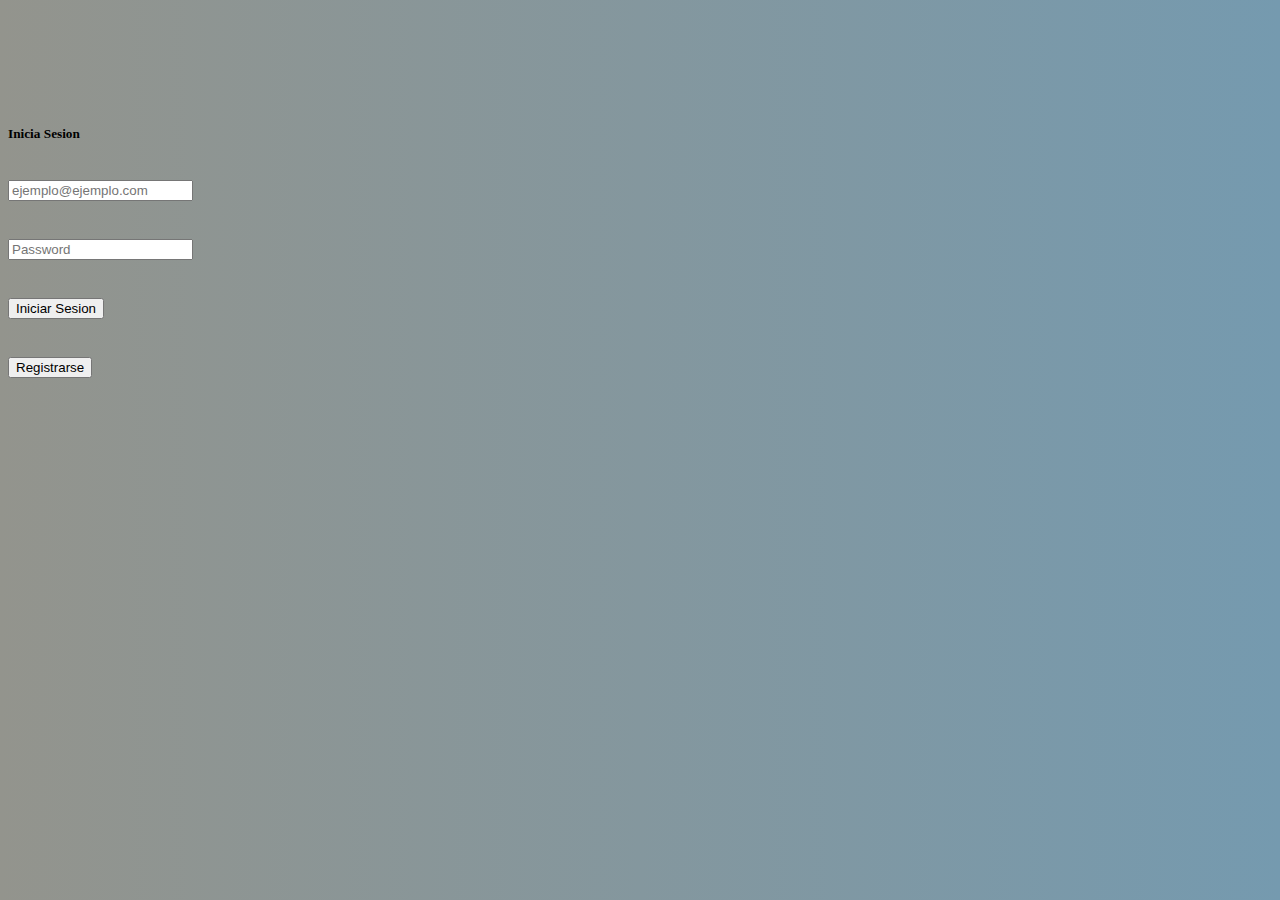
<file: View/login.html>
<!DOCTYPE html>
<html lang="es">

<head>
	<title>ALL FOR ONE - LOGIN</title>
	
	<link href="https://cdn.jsdelivr.net/npm/bootstrap@5.1.1/dist/css/bootstrap.min.css" rel="stylesheet"
		integrity="sha384-F3w7mX95PdgyTmZZMECAngseQB83DfGTowi0iMjiWaeVhAn4FJkqJByhZMI3AhiU" crossorigin="anonymous">
	<script src="https://cdn.jsdelivr.net/npm/bootstrap@5.1.1/dist/js/bootstrap.bundle.min.js"
		integrity="sha384-/bQdsTh/da6pkI1MST/rWKFNjaCP5gBSY4sEBT38Q/9RBh9AH40zEOg7Hlq2THRZ"
		crossorigin="anonymous"></script>
		<script src="https://ajax.googleapis.com/ajax/libs/jquery/3.5.1/jquery.min.js"></script>
		<script src="js/login.js"></script>
	<link href="css/login.css" rel="stylesheet">
	<meta name="viewport" content="width=device-width, initial-scale=1, maximum-scale=1">
	<link rel="shortcut icon" href="imagenes/favicon.ico" type="image/x-icon">
	<link rel="icon" href="imagenes/favicon.ico" type="image/x-icon">
</head>


<body>
	<div class="container" style="margin-top: 10%;">
		<div class="row">
			<div class="col-sm-9 col-md-6 mx-auto">
				<div class="card  rounded-3 my-5">
					<div class="card-body p-4 p-sm-5">
						<h5 class="card-title text-center">Inicia Sesion</h5>
						<form action="../Controller/redireccion.php" method="POST">
							<div style="margin-top: 3%;">
								<input type="email" class="form-control" id="email" name="email"
									placeholder="ejemplo@ejemplo.com" required>

							</div>
							<div style="margin-top: 3%;">
								<input type="password" class="form-control" id="password" name="password"
									placeholder="Password" required>
							</div>
							<div style="margin-top: 3%;">
								<input type="hidden" name="accion" id="accion" value="login" />
							</div>
							<div id="error_login_user">

							</div>
							<div class="d-grid " style="margin-top: 3%;">
								<button class="btn btn-dark btn-login text-uppercase fw-bold" type="submit">Iniciar Sesion</button>
							
							</div>
							
						</form>
						<div class="d-grid " style="margin-top: 3%;">
							
							<button class="btn btn-dark btn-login text-uppercase fw-bold" onclick="redirect();">Registrarse</button>
						</div>
					</div>
				</div>
			</div>
		</div>
	</div>
</body>

</html>
</file>
<file: View/css/login.css>
body {
    background: #ffffff;
    background: linear-gradient(to right, #93948d, rgb(117, 154, 175));
  }
</file>
